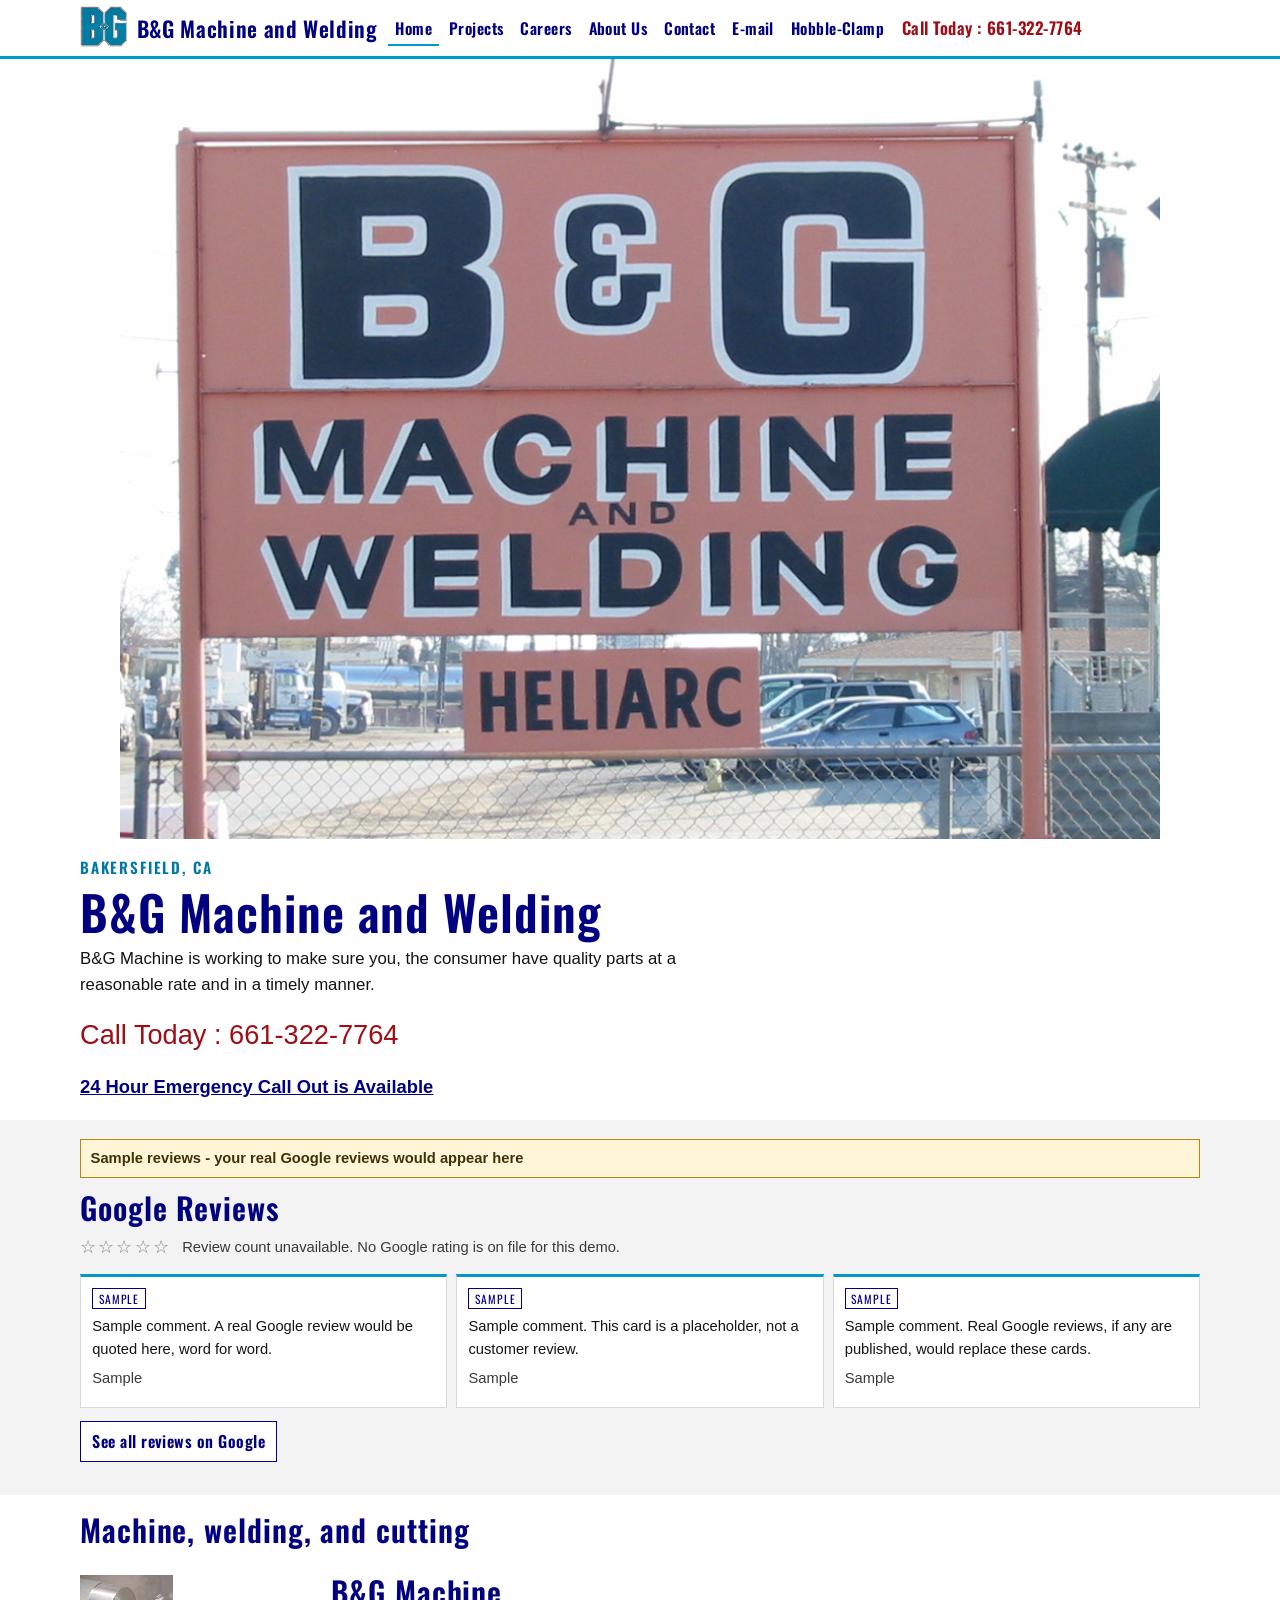
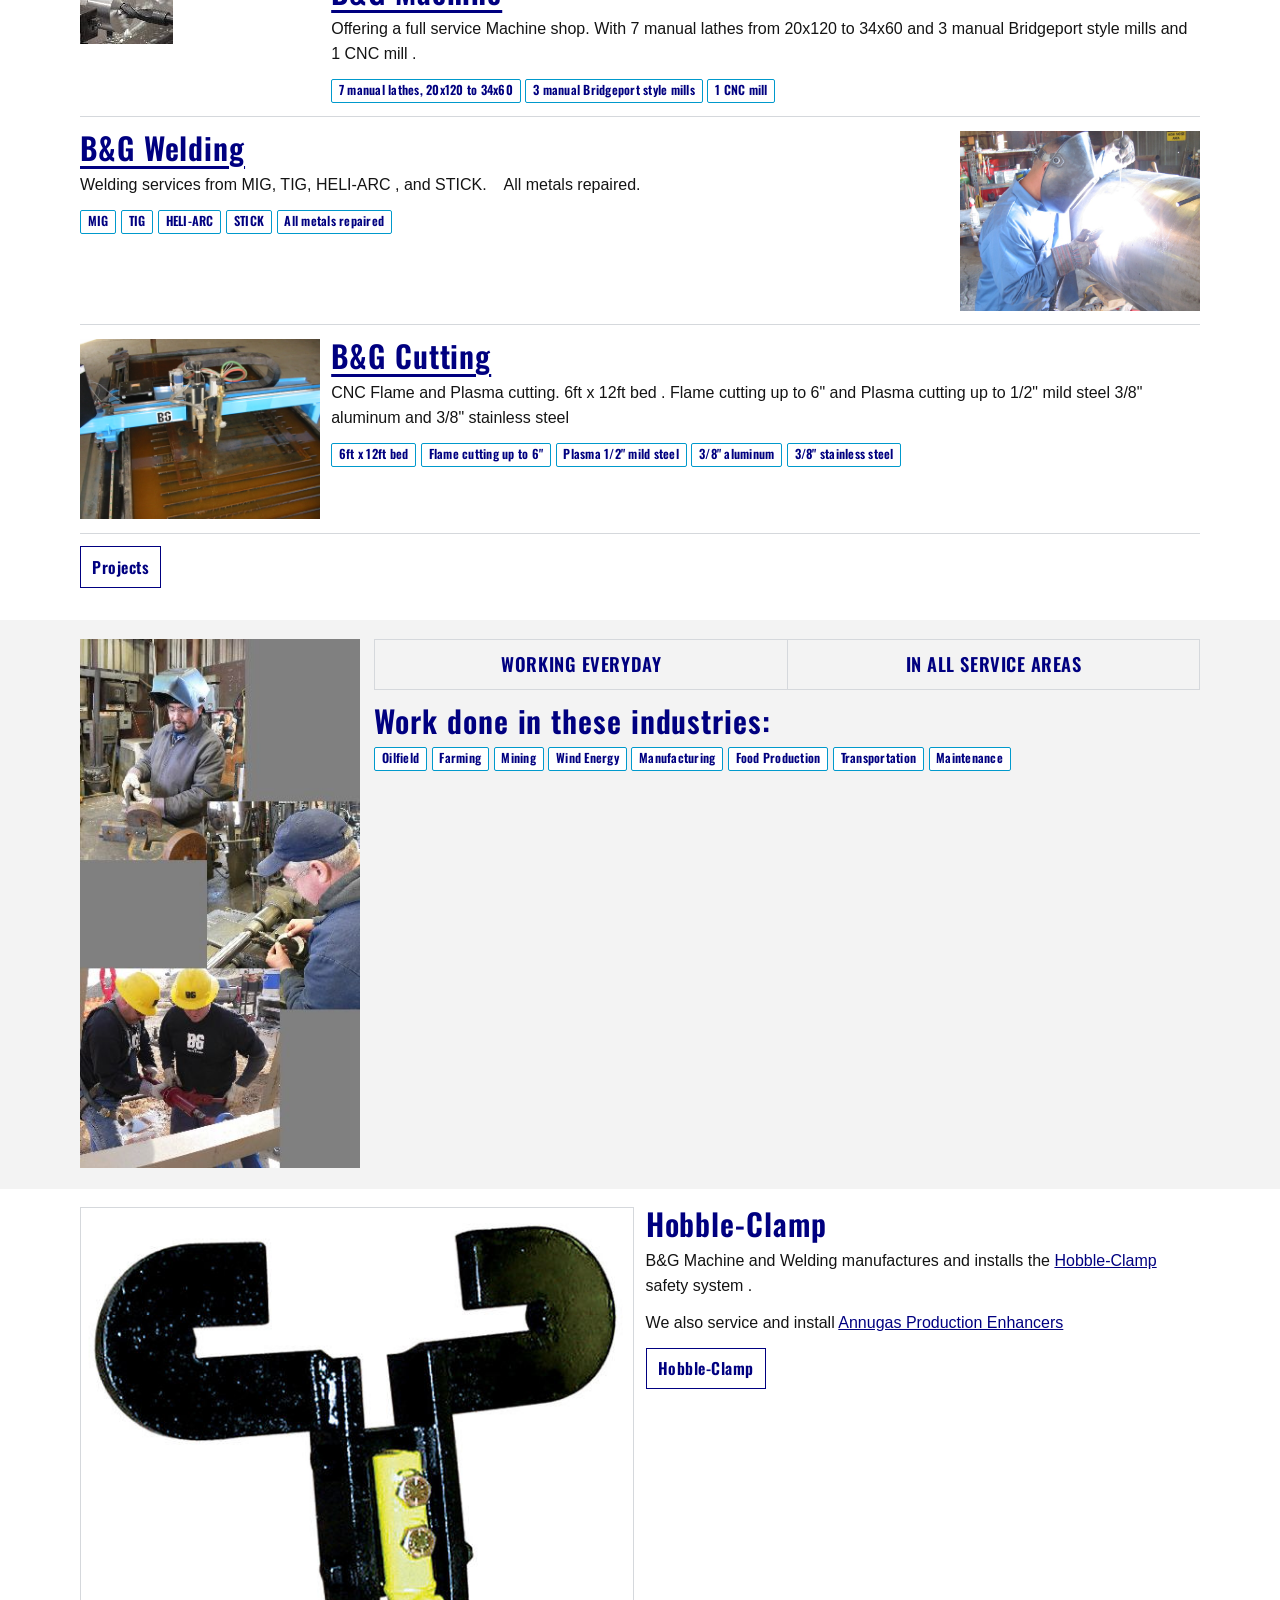
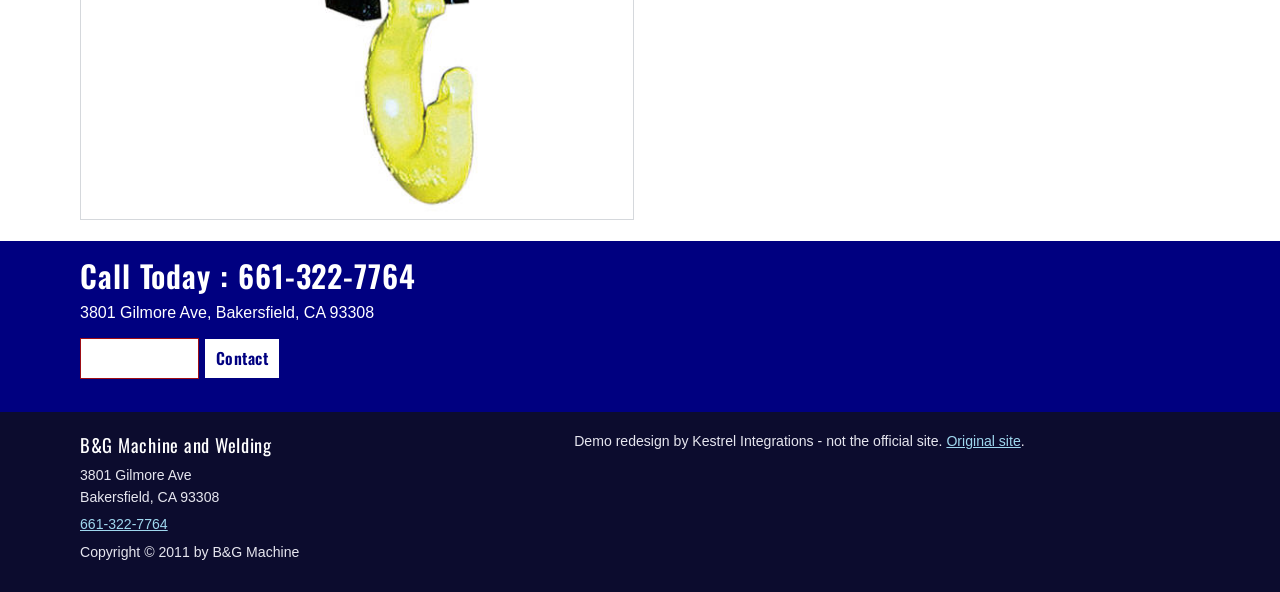
<file: index.html>
<!DOCTYPE html>
<html lang="en">
<head>
<meta charset="utf-8">
<meta name="viewport" content="width=device-width, initial-scale=1">
<title>B&amp;G Machine and Welding</title>
<meta name="description" content="B&amp;G Machine and Welding in Bakersfield, CA. Full service machine shop, MIG, TIG, HELI-ARC and STICK welding, and CNC flame and plasma cutting.">
<link rel="icon" href="assets/b.GIF">
<link rel="preconnect" href="https://fonts.googleapis.com">
<link rel="preconnect" href="https://fonts.gstatic.com" crossorigin>
<link href="https://fonts.googleapis.com/css2?family=Oswald:wght@500;600&amp;display=swap" rel="stylesheet">
<link rel="stylesheet" href="css/styles.css">
<script>document.documentElement.classList.add("js");</script>
</head>
<body>
<a class="skip" href="#content">Skip to content</a>
<header class="topbar">
  <div class="wrap bar">
    <a class="brand" href="index.html">
      <img src="assets/b.GIF" alt="B&amp;G" width="170" height="153">
      <span class="wordmark">B&amp;G Machine and Welding</span>
    </a>
    <button class="nav-toggle" type="button" aria-expanded="false" aria-controls="site-nav" onclick="var n=document.getElementById('site-nav');var o=n.classList.toggle('is-open');this.setAttribute('aria-expanded',o?'true':'false');this.textContent=o?'Close':'Menu';">Menu</button>
    <nav id="site-nav" class="nav" aria-label="Primary">
      <a href="index.html" aria-current="page">Home</a>
      <a href="projects.html">Projects</a>
      <a href="careers.html">Careers</a>
      <a href="about.html">About Us</a>
      <a href="contact.html">Contact</a>
      <a href="mailto:contact@bgmach.com">E-mail</a>
      <a href="hobble-clamp.html">Hobble-Clamp</a>
    </nav>
    <a class="head-call" href="tel:+16613227764">Call Today : 661-322-7764</a>
  </div>
</header>

<main id="content">
  <img class="hero-sign" src="assets/IMG_1638.JPG" alt="Roadside sign reading B &amp; G Machine and Welding, Heliarc" width="1024" height="768">

  <section class="intro wrap reveal">
    <p class="kicker">Bakersfield, CA</p>
    <h1>B&amp;G Machine and Welding</h1>
    <p class="lede">B&amp;G Machine is working to make sure you, the consumer have quality parts at a reasonable rate and in a timely manner.</p>
    <p><a class="call-line" href="tel:+16613227764">Call Today : 661-322-7764</a></p>
    <p><a class="emergency" href="contact.html">24 Hour Emergency Call Out is Available</a></p>
  </section>

  <section class="band band-paper" aria-labelledby="reviews-title">
    <div class="wrap">
      <p class="sample-banner">Sample reviews - your real Google reviews would appear here</p>
      <h2 id="reviews-title">Google Reviews</h2>
      <p class="rating-line"><span class="star-row" aria-hidden="true">&#9734;&#9734;&#9734;&#9734;&#9734;</span> <span>Review count unavailable. No Google rating is on file for this demo.</span></p>
      <div class="review-grid">
        <article class="review reveal" style="--d:0ms">
          <span class="sample-tag">Sample</span>
          <p>Sample comment. A real Google review would be quoted here, word for word.</p>
          <p class="who">Sample</p>
        </article>
        <article class="review reveal" style="--d:80ms">
          <span class="sample-tag">Sample</span>
          <p>Sample comment. This card is a placeholder, not a customer review.</p>
          <p class="who">Sample</p>
        </article>
        <article class="review reveal" style="--d:160ms">
          <span class="sample-tag">Sample</span>
          <p>Sample comment. Real Google reviews, if any are published, would replace these cards.</p>
          <p class="who">Sample</p>
        </article>
      </div>
      <p style="margin-top:0.8rem"><a class="btn" href="https://www.google.com/maps/search/?api=1&amp;query=B%26G%20Machine%20and%20Welding%20Bakersfield">See all reviews on Google</a></p>
    </div>
  </section>

  <section class="band" aria-labelledby="services-title">
    <div class="wrap">
      <h2 id="services-title" class="section-head">Machine, welding, and cutting</h2>

      <article class="svc reveal">
        <img class="stamp" src="assets/thumb_CA.jpg" alt="Lathe work" width="93" height="69">
        <div>
          <h2>B&amp;G Machine</h2>
          <p>Offering a full service Machine shop. With 7 manual lathes from 20x120 to 34x60 and 3 manual Bridgeport style mills and 1 CNC mill .</p>
          <ul class="chips">
            <li class="chip">7 manual lathes, 20x120 to 34x60</li>
            <li class="chip">3 manual Bridgeport style mills</li>
            <li class="chip">1 CNC mill</li>
          </ul>
        </div>
      </article>

      <article class="svc flip reveal" style="--d:60ms">
        <img class="photo" src="assets/img_1219.jpg" alt="Welder working on a large metal cylinder" width="750" height="563">
        <div>
          <h2>B&amp;G Welding</h2>
          <p>Welding services from MIG, TIG, HELI-ARC , and STICK.&nbsp;&nbsp;&nbsp; All metals repaired.</p>
          <ul class="chips">
            <li class="chip">MIG</li>
            <li class="chip">TIG</li>
            <li class="chip">HELI-ARC</li>
            <li class="chip">STICK</li>
            <li class="chip">All metals repaired</li>
          </ul>
        </div>
      </article>

      <article class="svc reveal" style="--d:120ms">
        <img class="photo" src="assets/IMG_1482.JPG" alt="CNC flame and plasma table marked BG Machine" width="1024" height="768">
        <div>
          <h2>B&amp;G Cutting</h2>
          <p>CNC Flame and Plasma cutting. 6ft x 12ft bed . Flame cutting up to 6&quot; and Plasma cutting up to 1/2&quot; mild steel 3/8&quot; aluminum and 3/8&quot; stainless steel</p>
          <ul class="chips">
            <li class="chip">6ft x 12ft bed</li>
            <li class="chip">Flame cutting up to 6&quot;</li>
            <li class="chip">Plasma 1/2&quot; mild steel</li>
            <li class="chip">3/8&quot; aluminum</li>
            <li class="chip">3/8&quot; stainless steel</li>
          </ul>
        </div>
      </article>
      <p style="margin-top:0.8rem"><a class="btn" href="projects.html">Projects</a></p>
    </div>
  </section>

  <section class="band band-paper">
    <div class="wrap split">
      <img class="collage reveal" src="assets/thumb_Fabrication%20Precision%20Instalations.jpg" alt="Shop photos of welding, a lathe, and field work" width="300" height="567">
      <div class="reveal" style="--d:80ms">
        <div class="everyday">
          <p>WORKING EVERYDAY</p>
          <p>IN ALL SERVICE AREAS</p>
        </div>
        <h2>Work done in these industries:</h2>
        <ul class="chips">
          <li class="chip">Oilfield</li>
          <li class="chip">Farming</li>
          <li class="chip">Mining</li>
          <li class="chip">Wind Energy</li>
          <li class="chip">Manufacturing</li>
          <li class="chip">Food Production</li>
          <li class="chip">Transportation</li>
          <li class="chip">Maintenance</li>
        </ul>
      </div>
    </div>
  </section>

  <section class="band">
    <div class="wrap pair">
      <img class="frame reveal" src="assets/Clamp.jpg" alt="Hobble-Clamp safety tie-down" width="579" height="640">
      <div class="reveal" style="--d:80ms">
        <h2>Hobble-Clamp</h2>
        <p>B&amp;G Machine and Welding manufactures and installs the <a href="hobble-clamp.html">Hobble-Clamp</a> safety system .</p>
        <p>We also service and install <a href="http://www.annugas.com">Annugas Production Enhancers</a></p>
        <p><a class="btn" href="hobble-clamp.html">Hobble-Clamp</a></p>
      </div>
    </div>
  </section>

  <section class="band band-navy">
    <div class="wrap reveal">
      <h2>Call Today : 661-322-7764</h2>
      <p>3801 Gilmore Ave, Bakersfield, CA 93308</p>
      <p><a class="btn btn-red" href="tel:+16613227764">661-322-7764</a> <a class="btn" href="contact.html">Contact</a></p>
    </div>
  </section>
</main>

<footer class="site-foot">
  <div class="wrap foot-grid">
    <div>
      <p class="foot-name">B&amp;G Machine and Welding</p>
      <p>3801 Gilmore Ave<br>Bakersfield, CA 93308</p>
      <p><a href="tel:+16613227764">661-322-7764</a></p>
      <p>Copyright &copy; 2011 by B&amp;G Machine</p>
    </div>
    <p>Demo redesign by Kestrel Integrations - not the official site. <a href="https://www.bgmach.com/">Original site</a>.</p>
  </div>
</footer>

<div class="callbar">
  <a class="tel" href="tel:+16613227764">Call 661-322-7764</a>
  <a class="go" href="contact.html">Contact</a>
</div>
<script src="js/site.js"></script>
<script>
if (!document.documentElement.classList.contains("ready")) {
  var nodes = document.querySelectorAll(".reveal");
  for (var i = 0; i < nodes.length; i++) nodes[i].classList.add("is-in");
}
</script>
</body>
</html>
</file>
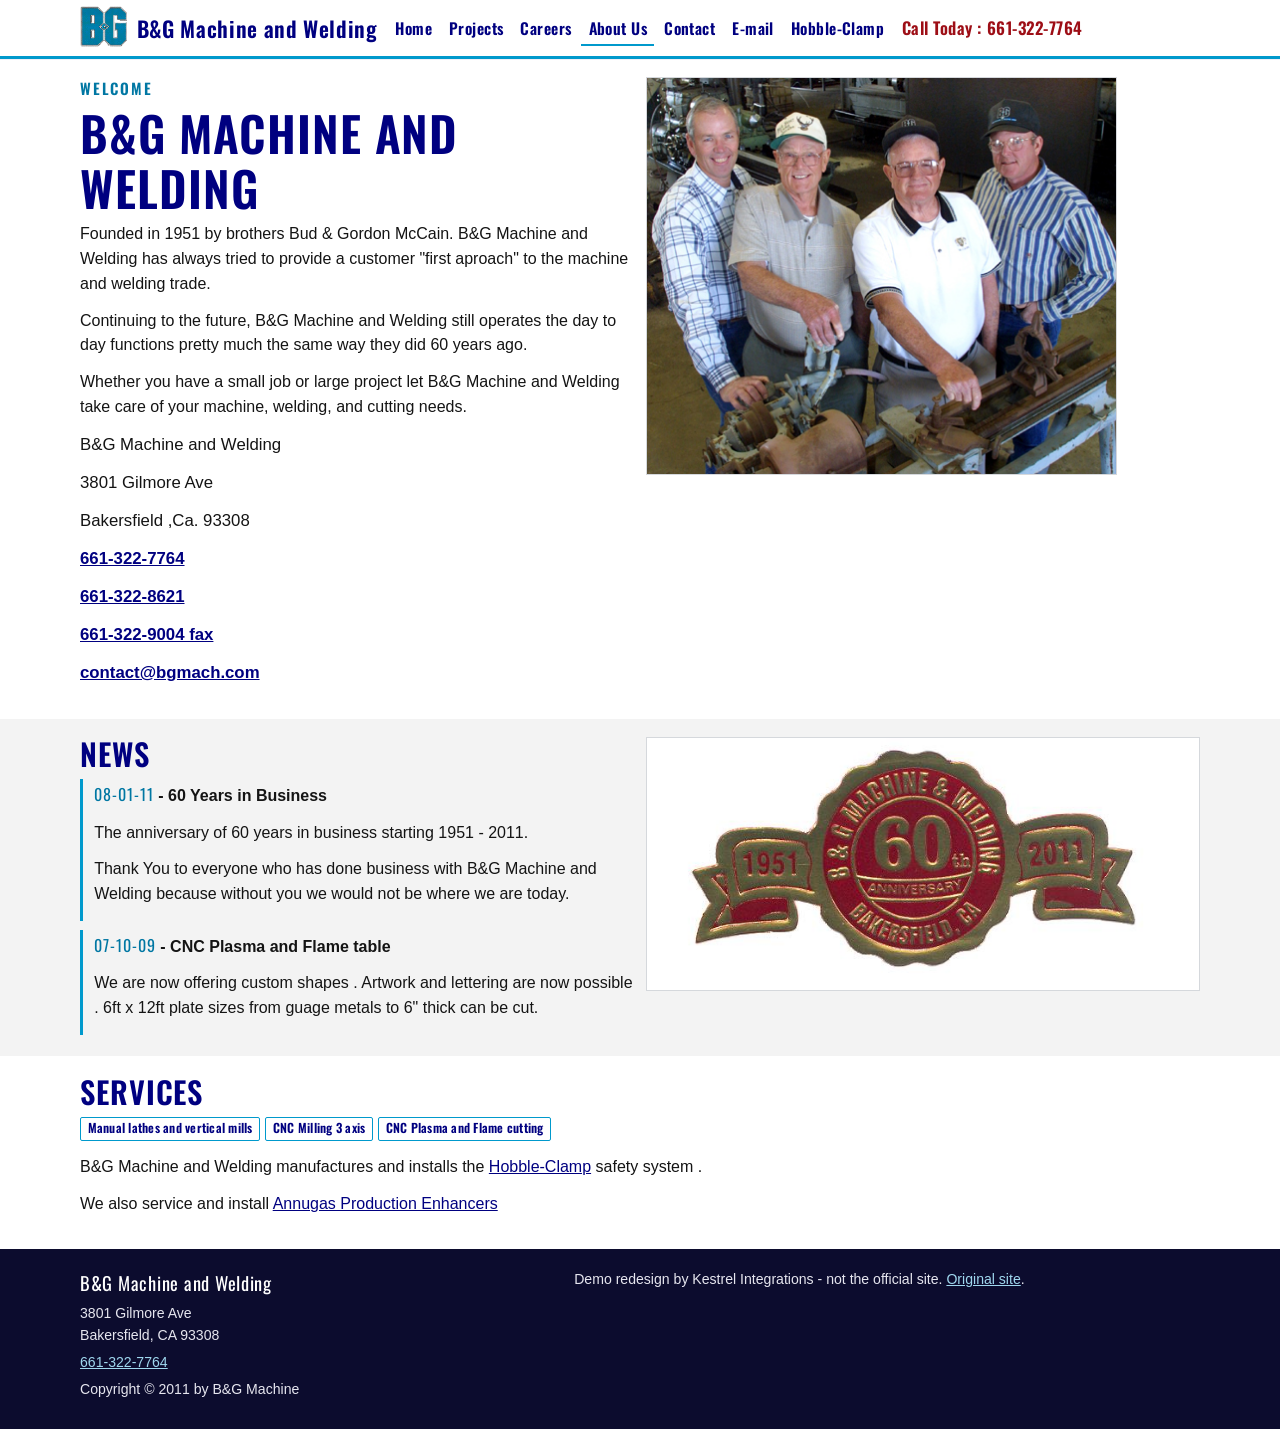
<file: about.html>
<!DOCTYPE html>
<html lang="en">
<head>
<meta charset="utf-8">
<meta name="viewport" content="width=device-width, initial-scale=1">
<title>About Us | B&amp;G Machine and Welding</title>
<meta name="description" content="WELCOME B&amp;G MACHINE AND WELDING. Founded in 1951 by brothers Bud and Gordon McCain. 3801 Gilmore Ave, Bakersfield, CA 93308.">
<link rel="icon" href="assets/b.GIF">
<link rel="preconnect" href="https://fonts.googleapis.com">
<link rel="preconnect" href="https://fonts.gstatic.com" crossorigin>
<link href="https://fonts.googleapis.com/css2?family=Oswald:wght@500;600&amp;display=swap" rel="stylesheet">
<link rel="stylesheet" href="css/styles.css">
<script>document.documentElement.classList.add("js");</script>
</head>
<body>
<a class="skip" href="#content">Skip to content</a>
<header class="topbar">
  <div class="wrap bar">
    <a class="brand" href="index.html">
      <img src="assets/b.GIF" alt="B&amp;G" width="170" height="153">
      <span class="wordmark">B&amp;G Machine and Welding</span>
    </a>
    <button class="nav-toggle" type="button" aria-expanded="false" aria-controls="site-nav" onclick="var n=document.getElementById('site-nav');var o=n.classList.toggle('is-open');this.setAttribute('aria-expanded',o?'true':'false');this.textContent=o?'Close':'Menu';">Menu</button>
    <nav id="site-nav" class="nav" aria-label="Primary">
      <a href="index.html">Home</a>
      <a href="projects.html">Projects</a>
      <a href="careers.html">Careers</a>
      <a href="about.html" aria-current="page">About Us</a>
      <a href="contact.html">Contact</a>
      <a href="mailto:contact@bgmach.com">E-mail</a>
      <a href="hobble-clamp.html">Hobble-Clamp</a>
    </nav>
    <a class="head-call" href="tel:+16613227764">Call Today : 661-322-7764</a>
  </div>
</header>

<main id="content">
  <section class="band">
    <div class="wrap pair">
      <div class="reveal">
        <p class="kicker">WELCOME</p>
        <h1>B&amp;G MACHINE AND WELDING</h1>
        <p>Founded in 1951 by brothers Bud &amp; Gordon McCain. B&amp;G Machine and Welding has always tried to provide a customer &quot;first aproach&quot; to the machine and welding trade.</p>
        <p>Continuing to the future, B&amp;G Machine and Welding still operates the day to day functions pretty much the same way they did 60 years ago.</p>
        <p>Whether you have a small job or large project let B&amp;G Machine and Welding take care of your machine, welding, and cutting needs.</p>
        <div class="address-block">
          <p>B&amp;G Machine and Welding</p>
          <p>3801 Gilmore Ave</p>
          <p>Bakersfield ,Ca. 93308</p>
          <p><a href="tel:+16613227764">661-322-7764</a></p>
          <p><a href="tel:+16613228621">661-322-8621</a></p>
          <p><a href="tel:+16613229004">661-322-9004 fax</a></p>
          <p><a href="mailto:contact@bgmach.com">contact@bgmach.com</a></p>
        </div>
      </div>
      <img class="frame reveal" style="--d:80ms" src="assets/Owners.jpg" alt="About Us shop photo" width="471" height="398">
    </div>
  </section>

  <section class="band band-paper">
    <div class="wrap pair">
      <div class="reveal">
        <h2>NEWS</h2>
        <div class="news-list">
          <article>
            <p><span class="date">08-01-11</span> <strong>- 60 Years in Business</strong></p>
            <p>The anniversary of 60 years in business starting 1951 - 2011.</p>
            <p>Thank You to everyone who has done business with B&amp;G Machine and Welding because without you we would not be where we are today.</p>
          </article>
          <article>
            <p><span class="date">07-10-09</span> <strong>- CNC Plasma and Flame table</strong></p>
            <p>We are now offering custom shapes . Artwork and lettering are now possible . 6ft x 12ft plate sizes from guage metals to 6&quot; thick can be cut.</p>
          </article>
        </div>
      </div>
      <img class="frame reveal" style="--d:80ms" src="assets/60years.JPG" alt="B &amp; G Machine &amp; Welding 60th anniversary mark, 1951 to 2011, Bakersfield, CA" width="641" height="292">
    </div>
  </section>

  <section class="band">
    <div class="wrap reveal">
      <h2>SERVICES</h2>
      <ul class="chips">
        <li class="chip">Manual lathes and vertical mills</li>
        <li class="chip">CNC Milling 3 axis</li>
        <li class="chip">CNC Plasma and Flame cutting</li>
      </ul>
      <p style="margin-top:0.9rem">B&amp;G Machine and Welding manufactures and installs the <a href="hobble-clamp.html">Hobble-Clamp</a> safety system .</p>
      <p>We also service and install <a href="http://www.annugas.com">Annugas Production Enhancers</a></p>
    </div>
  </section>
</main>

<footer class="site-foot">
  <div class="wrap foot-grid">
    <div>
      <p class="foot-name">B&amp;G Machine and Welding</p>
      <p>3801 Gilmore Ave<br>Bakersfield, CA 93308</p>
      <p><a href="tel:+16613227764">661-322-7764</a></p>
      <p>Copyright &copy; 2011 by B&amp;G Machine</p>
    </div>
    <p>Demo redesign by Kestrel Integrations - not the official site. <a href="https://www.bgmach.com/">Original site</a>.</p>
  </div>
</footer>

<div class="callbar">
  <a class="tel" href="tel:+16613227764">Call 661-322-7764</a>
  <a class="go" href="contact.html">Contact</a>
</div>
<script src="js/site.js"></script>
<script>
if (!document.documentElement.classList.contains("ready")) {
  var nodes = document.querySelectorAll(".reveal");
  for (var i = 0; i < nodes.length; i++) nodes[i].classList.add("is-in");
}
</script>
</body>
</html>
</file>
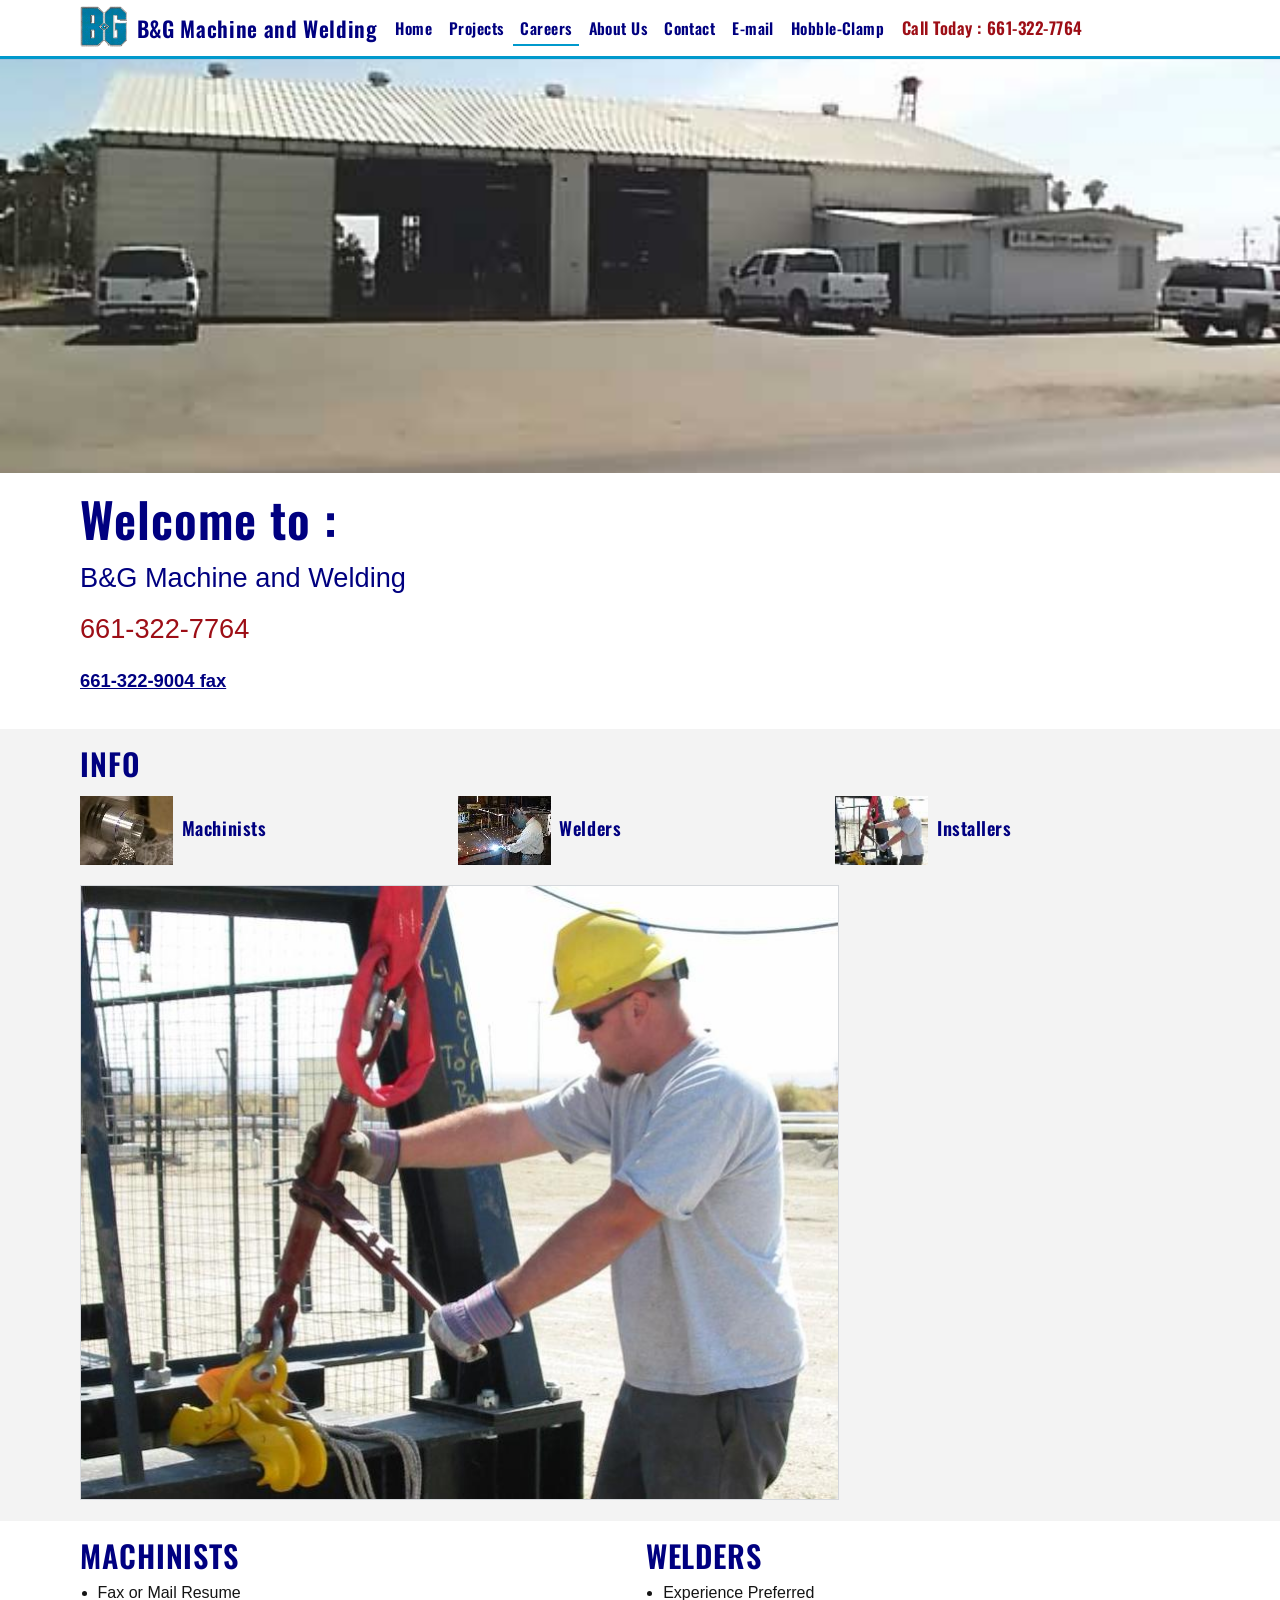
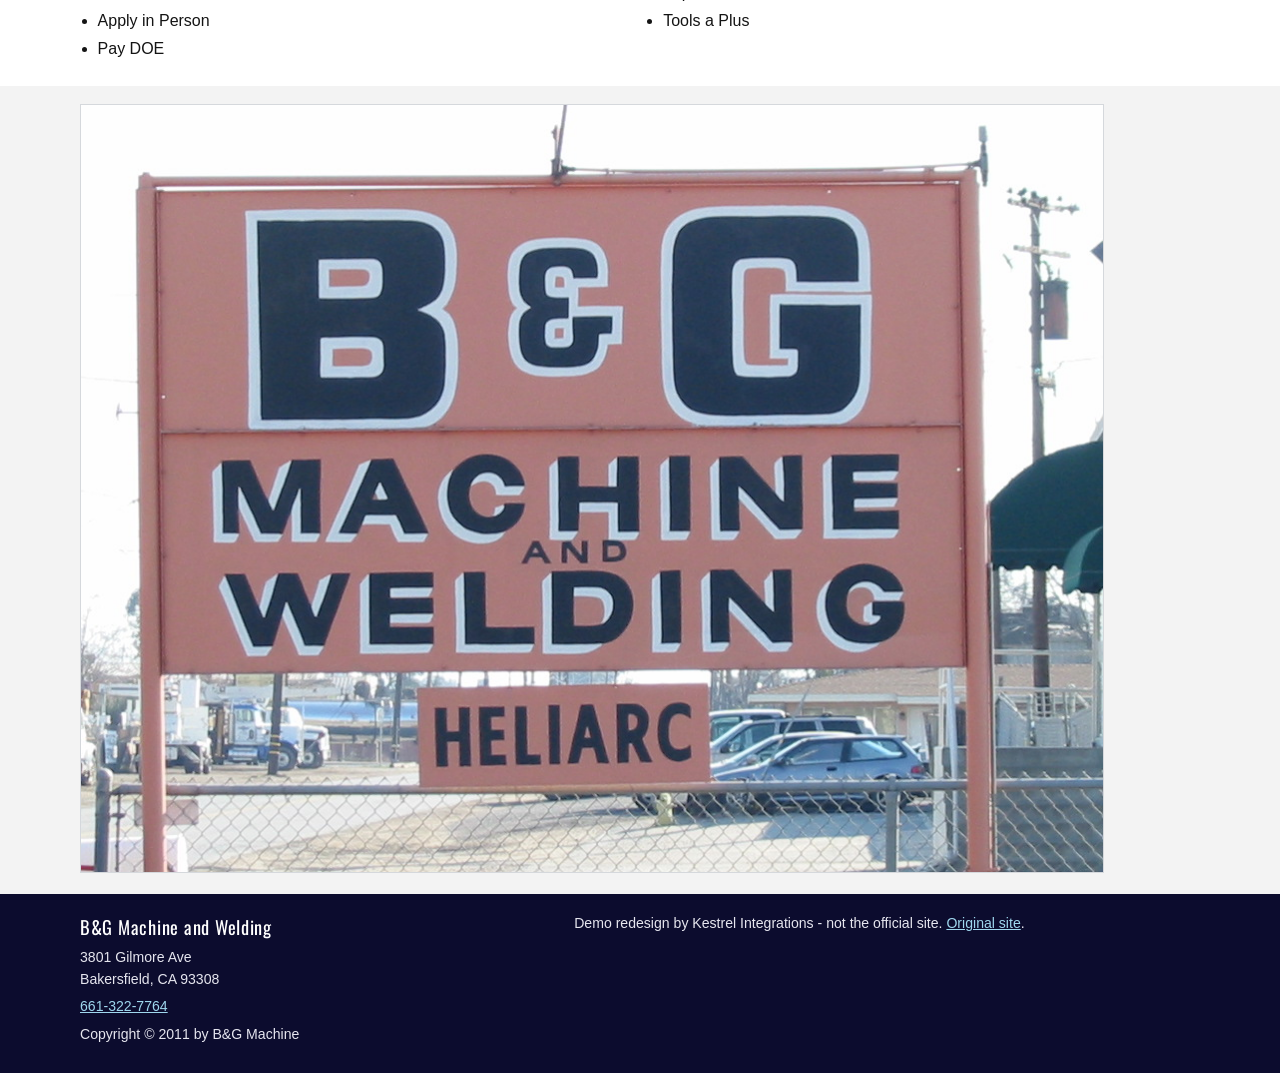
<file: careers.html>
<!DOCTYPE html>
<html lang="en">
<head>
<meta charset="utf-8">
<meta name="viewport" content="width=device-width, initial-scale=1">
<title>Careers | B&amp;G Machine and Welding</title>
<meta name="description" content="Careers at B&amp;G Machine and Welding in Bakersfield. Machinists, welders, and installers. Fax or mail a resume, or apply in person.">
<link rel="icon" href="assets/b.GIF">
<link rel="preconnect" href="https://fonts.googleapis.com">
<link rel="preconnect" href="https://fonts.gstatic.com" crossorigin>
<link href="https://fonts.googleapis.com/css2?family=Oswald:wght@500;600&amp;display=swap" rel="stylesheet">
<link rel="stylesheet" href="css/styles.css">
<script>document.documentElement.classList.add("js");</script>
</head>
<body>
<a class="skip" href="#content">Skip to content</a>
<header class="topbar">
  <div class="wrap bar">
    <a class="brand" href="index.html">
      <img src="assets/b.GIF" alt="B&amp;G" width="170" height="153">
      <span class="wordmark">B&amp;G Machine and Welding</span>
    </a>
    <button class="nav-toggle" type="button" aria-expanded="false" aria-controls="site-nav" onclick="var n=document.getElementById('site-nav');var o=n.classList.toggle('is-open');this.setAttribute('aria-expanded',o?'true':'false');this.textContent=o?'Close':'Menu';">Menu</button>
    <nav id="site-nav" class="nav" aria-label="Primary">
      <a href="index.html">Home</a>
      <a href="projects.html">Projects</a>
      <a href="careers.html" aria-current="page">Careers</a>
      <a href="about.html">About Us</a>
      <a href="contact.html">Contact</a>
      <a href="mailto:contact@bgmach.com">E-mail</a>
      <a href="hobble-clamp.html">Hobble-Clamp</a>
    </nav>
    <a class="head-call" href="tel:+16613227764">Call Today : 661-322-7764</a>
  </div>
</header>

<main id="content">
  <img class="hero-photo" src="assets/Pic00001-01.jpg" alt="B&amp;G Machine and Welding shop building" width="632" height="281" style="object-position:center">

  <section class="band">
    <div class="wrap">
      <h1>Welcome to :</h1>
      <p class="call-line" style="color:var(--navy)">B&amp;G Machine and Welding</p>
      <p><a class="call-line" href="tel:+16613227764">661-322-7764</a></p>
      <p><a class="emergency" href="tel:+16613229004">661-322-9004 fax</a></p>
    </div>
  </section>

  <section class="band band-paper">
    <div class="wrap">
      <h2>INFO</h2>
      <div class="role-grid">
        <article class="role reveal">
          <img src="assets/thumb_Lathe.jpg" alt="Machinists" width="93" height="69">
          <h3>Machinists</h3>
        </article>
        <article class="role reveal" style="--d:70ms">
          <img src="assets/thumb_IMG_1513.JPG" alt="Welders" width="93" height="69">
          <h3>Welders</h3>
        </article>
        <article class="role reveal" style="--d:140ms">
          <img src="assets/thumb_Field2.JPG" alt="Installers" width="86" height="69">
          <h3>Installers</h3>
        </article>
      </div>
      <img class="frame reveal" style="--d:80ms;margin-top:0.8rem" src="assets/Field2.JPG" alt="Installer working on a pumping unit" width="759" height="614">
    </div>
  </section>

  <section class="band">
    <div class="wrap jobs">
      <article class="reveal">
        <h2>MACHINISTS</h2>
        <ul class="plain-list">
          <li>Fax or Mail Resume</li>
          <li>Apply in Person</li>
          <li>Pay DOE</li>
        </ul>
      </article>
      <article class="reveal" style="--d:80ms">
        <h2>WELDERS</h2>
        <ul class="plain-list">
          <li>Experience Preferred</li>
          <li>Tools a Plus</li>
        </ul>
      </article>
    </div>
  </section>

  <section class="band band-paper">
    <div class="wrap">
      <img class="frame reveal" src="assets/IMG_1638.JPG" alt="Roadside sign reading B &amp; G Machine and Welding, Heliarc" width="1024" height="768">
    </div>
  </section>
</main>

<footer class="site-foot">
  <div class="wrap foot-grid">
    <div>
      <p class="foot-name">B&amp;G Machine and Welding</p>
      <p>3801 Gilmore Ave<br>Bakersfield, CA 93308</p>
      <p><a href="tel:+16613227764">661-322-7764</a></p>
      <p>Copyright &copy; 2011 by B&amp;G Machine</p>
    </div>
    <p>Demo redesign by Kestrel Integrations - not the official site. <a href="https://www.bgmach.com/">Original site</a>.</p>
  </div>
</footer>

<div class="callbar">
  <a class="tel" href="tel:+16613227764">Call 661-322-7764</a>
  <a class="go" href="contact.html">Contact</a>
</div>
<script src="js/site.js"></script>
<script>
if (!document.documentElement.classList.contains("ready")) {
  var nodes = document.querySelectorAll(".reveal");
  for (var i = 0; i < nodes.length; i++) nodes[i].classList.add("is-in");
}
</script>
</body>
</html>
</file>
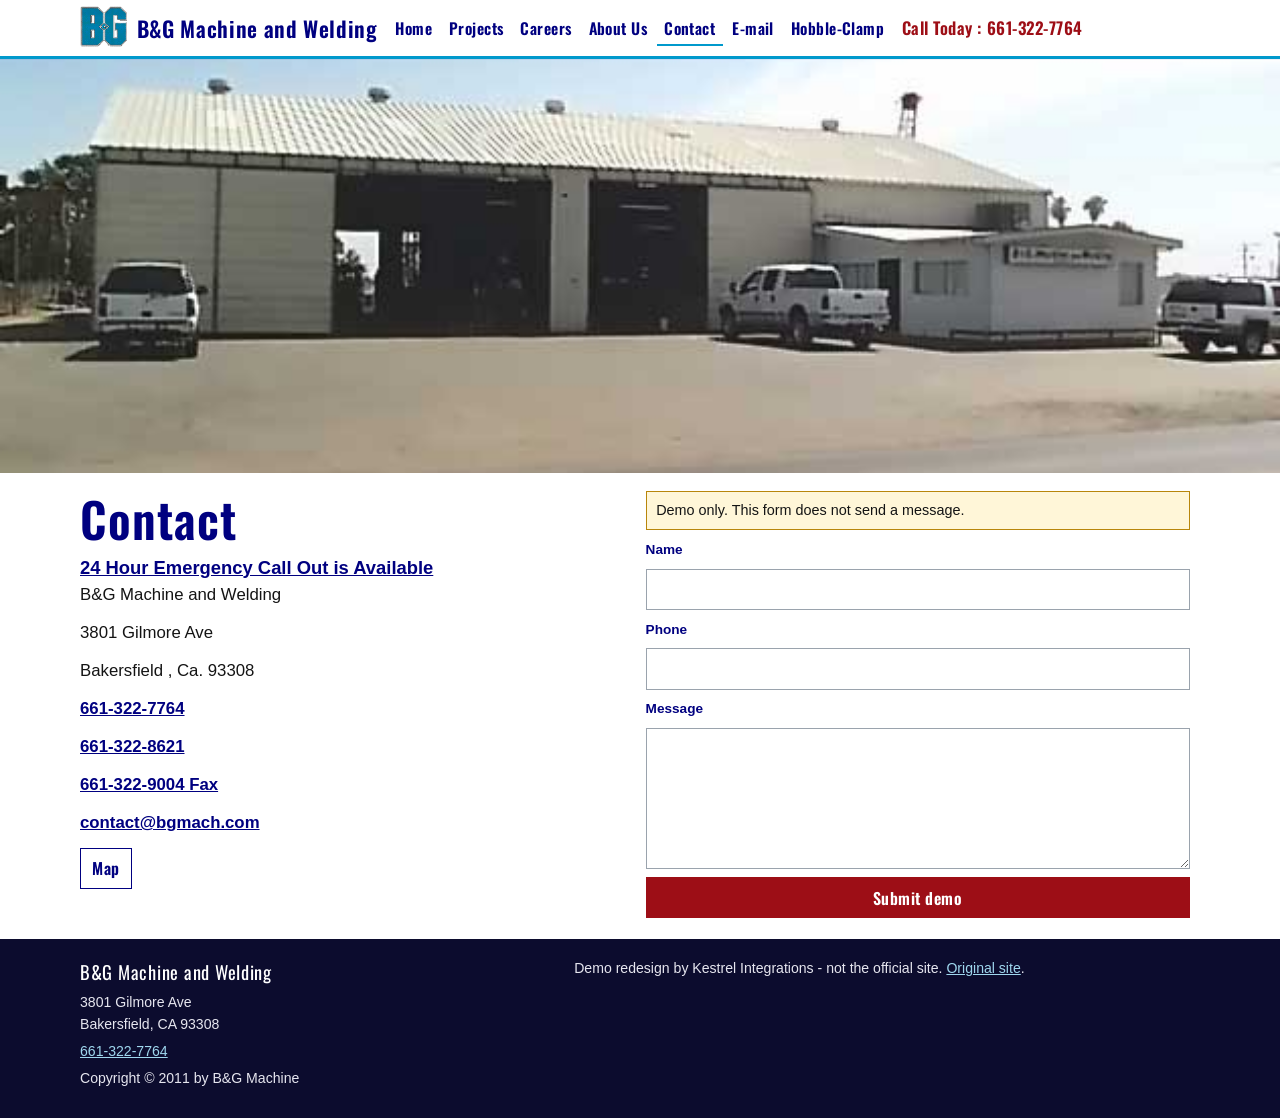
<file: contact.html>
<!DOCTYPE html>
<html lang="en">
<head>
<meta charset="utf-8">
<meta name="viewport" content="width=device-width, initial-scale=1">
<title>Contact | B&amp;G Machine and Welding</title>
<meta name="description" content="Contact B&amp;G Machine and Welding, 3801 Gilmore Ave, Bakersfield, CA 93308. Call 661-322-7764. 24 hour emergency call out is available.">
<link rel="icon" href="assets/b.GIF">
<link rel="preconnect" href="https://fonts.googleapis.com">
<link rel="preconnect" href="https://fonts.gstatic.com" crossorigin>
<link href="https://fonts.googleapis.com/css2?family=Oswald:wght@500;600&amp;display=swap" rel="stylesheet">
<link rel="stylesheet" href="css/styles.css">
<script>document.documentElement.classList.add("js");</script>
</head>
<body>
<a class="skip" href="#content">Skip to content</a>
<header class="topbar">
  <div class="wrap bar">
    <a class="brand" href="index.html">
      <img src="assets/b.GIF" alt="B&amp;G" width="170" height="153">
      <span class="wordmark">B&amp;G Machine and Welding</span>
    </a>
    <button class="nav-toggle" type="button" aria-expanded="false" aria-controls="site-nav" onclick="var n=document.getElementById('site-nav');var o=n.classList.toggle('is-open');this.setAttribute('aria-expanded',o?'true':'false');this.textContent=o?'Close':'Menu';">Menu</button>
    <nav id="site-nav" class="nav" aria-label="Primary">
      <a href="index.html">Home</a>
      <a href="projects.html">Projects</a>
      <a href="careers.html">Careers</a>
      <a href="about.html">About Us</a>
      <a href="contact.html" aria-current="page">Contact</a>
      <a href="mailto:contact@bgmach.com">E-mail</a>
      <a href="hobble-clamp.html">Hobble-Clamp</a>
    </nav>
    <a class="head-call" href="tel:+16613227764">Call Today : 661-322-7764</a>
  </div>
</header>

<main id="content">
  <img class="hero-photo" src="assets/Pic00001-01.jpg" alt="B&amp;G Machine and Welding shop building" width="632" height="281">

  <section class="band">
    <div class="wrap pair">
      <div class="reveal">
        <h1>Contact</h1>
        <p class="emergency"><a href="tel:+16613227764">24 Hour Emergency Call Out is Available</a></p>
        <div class="address-block">
          <p>B&amp;G Machine and Welding</p>
          <p>3801 Gilmore Ave</p>
          <p>Bakersfield , Ca. 93308</p>
          <p><a href="tel:+16613227764">661-322-7764</a></p>
          <p><a href="tel:+16613228621">661-322-8621</a></p>
          <p><a href="tel:+16613229004">661-322-9004 Fax</a></p>
          <p><a href="mailto:contact@bgmach.com">contact@bgmach.com</a></p>
        </div>
        <p><a class="btn" href="https://www.google.com/maps/search/?api=1&amp;query=3801%20Gilmore%20Ave%20Bakersfield%20CA%2093308">Map</a></p>
      </div>
      <form class="form reveal" style="--d:80ms" id="demo-form" action="contact.html" method="post" onsubmit="event.preventDefault();var box=document.getElementById('demo-result');if(box)box.hidden=false;return false;">
        <p class="demo-flag">Demo only. This form does not send a message.</p>
        <label for="name">Name</label>
        <input id="name" name="name" type="text" autocomplete="name">
        <label for="phone">Phone</label>
        <input id="phone" name="phone" type="tel" autocomplete="tel">
        <label for="msg">Message</label>
        <textarea id="msg" name="msg" rows="5"></textarea>
        <button class="btn btn-red" type="button" id="demo-send">Submit demo</button>
        <p id="demo-result" hidden>Nothing was sent. This demo form stays on this page.</p>
      </form>
    </div>
  </section>
</main>

<footer class="site-foot">
  <div class="wrap foot-grid">
    <div>
      <p class="foot-name">B&amp;G Machine and Welding</p>
      <p>3801 Gilmore Ave<br>Bakersfield, CA 93308</p>
      <p><a href="tel:+16613227764">661-322-7764</a></p>
      <p>Copyright &copy; 2011 by B&amp;G Machine</p>
    </div>
    <p>Demo redesign by Kestrel Integrations - not the official site. <a href="https://www.bgmach.com/">Original site</a>.</p>
  </div>
</footer>

<div class="callbar">
  <a class="tel" href="tel:+16613227764">Call 661-322-7764</a>
  <a class="go" href="contact.html">Contact</a>
</div>
<script src="js/site.js"></script>
<script>
if (!document.documentElement.classList.contains("ready")) {
  var nodes = document.querySelectorAll(".reveal");
  for (var i = 0; i < nodes.length; i++) nodes[i].classList.add("is-in");
}
</script>
</body>
</html>
</file>
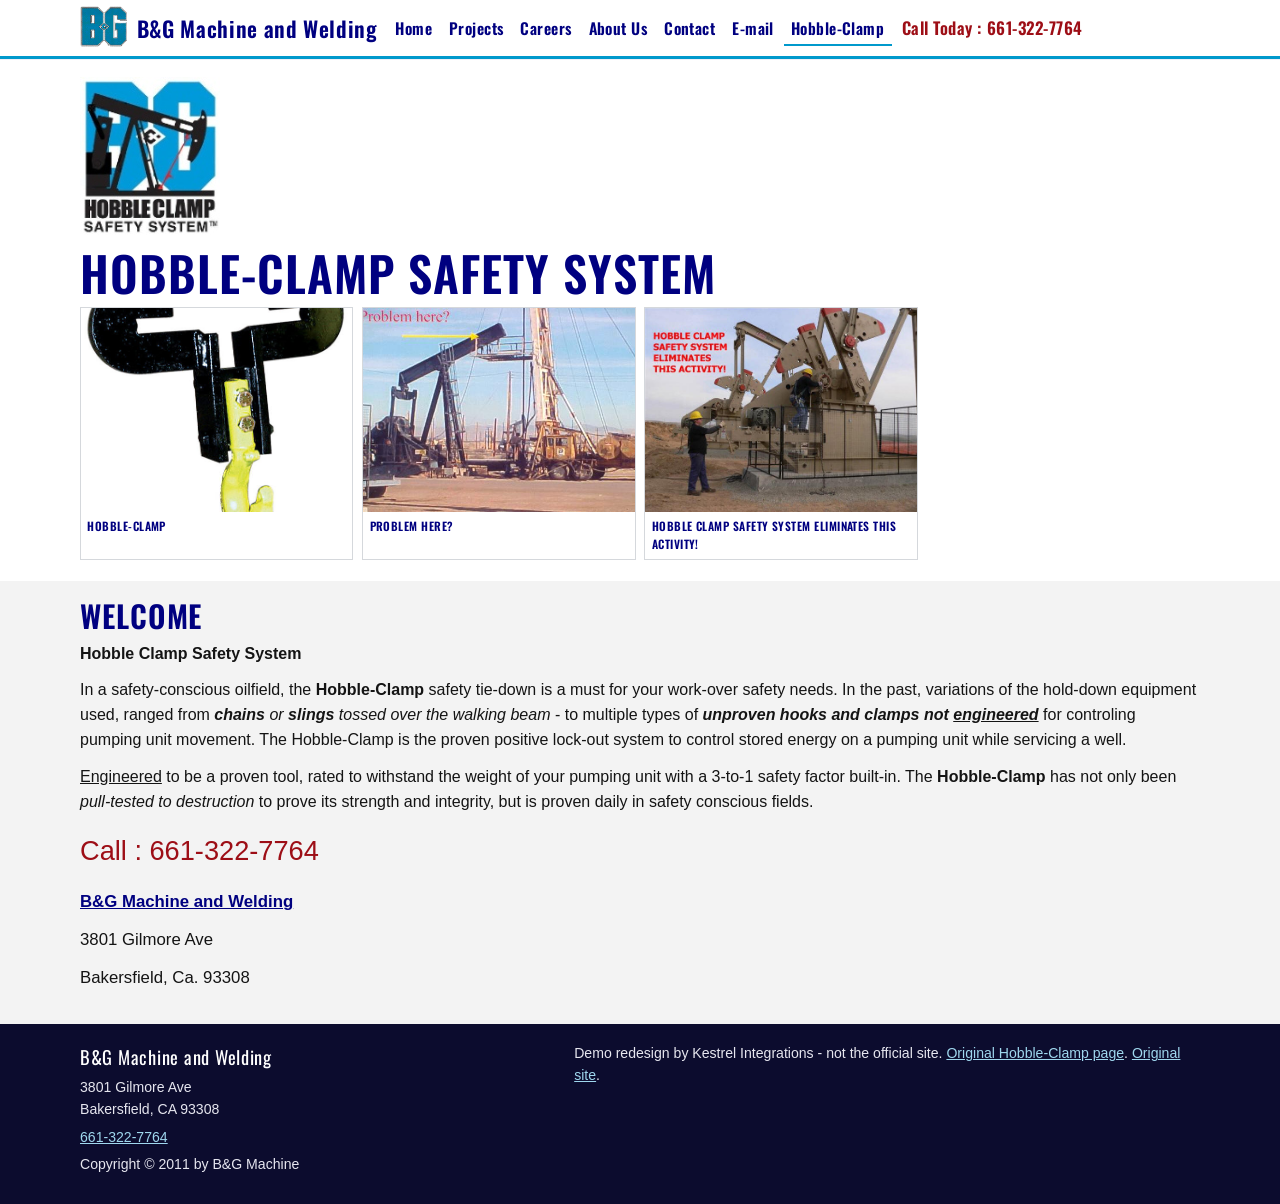
<file: hobble-clamp.html>
<!DOCTYPE html>
<html lang="en">
<head>
<meta charset="utf-8">
<meta name="viewport" content="width=device-width, initial-scale=1">
<title>Hobble-Clamp | B&amp;G Machine and Welding</title>
<meta name="description" content="Hobble-Clamp safety system, manufactured and installed by B&amp;G Machine and Welding, Bakersfield, CA. Call 661-322-7764.">
<link rel="icon" href="assets/b.GIF">
<link rel="preconnect" href="https://fonts.googleapis.com">
<link rel="preconnect" href="https://fonts.gstatic.com" crossorigin>
<link href="https://fonts.googleapis.com/css2?family=Oswald:wght@500;600&amp;display=swap" rel="stylesheet">
<link rel="stylesheet" href="css/styles.css">
<script>document.documentElement.classList.add("js");</script>
</head>
<body>
<a class="skip" href="#content">Skip to content</a>
<header class="topbar">
  <div class="wrap bar">
    <a class="brand" href="index.html">
      <img src="assets/b.GIF" alt="B&amp;G" width="170" height="153">
      <span class="wordmark">B&amp;G Machine and Welding</span>
    </a>
    <button class="nav-toggle" type="button" aria-expanded="false" aria-controls="site-nav" onclick="var n=document.getElementById('site-nav');var o=n.classList.toggle('is-open');this.setAttribute('aria-expanded',o?'true':'false');this.textContent=o?'Close':'Menu';">Menu</button>
    <nav id="site-nav" class="nav" aria-label="Primary">
      <a href="index.html">Home</a>
      <a href="projects.html">Projects</a>
      <a href="careers.html">Careers</a>
      <a href="about.html">About Us</a>
      <a href="contact.html">Contact</a>
      <a href="mailto:contact@bgmach.com">E-mail</a>
      <a href="hobble-clamp.html" aria-current="page">Hobble-Clamp</a>
    </nav>
    <a class="head-call" href="tel:+16613227764">Call Today : 661-322-7764</a>
  </div>
</header>

<main id="content">
  <section class="band">
    <div class="wrap">
      <img src="assets/WEB%20LOGO%20ONLY.JPG" alt="BG Hobble Clamp Safety System" width="140" height="158">
      <h1 style="margin-top:0.6rem">HOBBLE-CLAMP SAFETY SYSTEM</h1>
      <div class="gallery" data-gallery>
        <a class="shot reveal" href="assets/Clamp.jpg" data-caption="Hobble-Clamp"><img src="assets/Clamp.jpg" alt="Hobble-Clamp safety tie-down" width="579" height="640"><span class="cap">Hobble-Clamp</span></a>
        <a class="shot reveal" style="--d:60ms" href="assets/S-02.jpg" data-caption="Problem here?"><img src="assets/S-02.jpg" alt="Pumping unit marked Problem here?" width="498" height="353"><span class="cap">Problem here?</span></a>
        <a class="shot reveal" style="--d:120ms" href="assets/New-1.jpg" data-caption="HOBBLE CLAMP SAFETY SYSTEM ELIMINATES THIS ACTIVITY!"><img src="assets/New-1.jpg" alt="HOBBLE CLAMP SAFETY SYSTEM ELIMINATES THIS ACTIVITY!" width="635" height="476"><span class="cap">HOBBLE CLAMP SAFETY SYSTEM ELIMINATES THIS ACTIVITY!</span></a>
      </div>
    </div>
  </section>

  <section class="band band-paper">
    <div class="wrap reveal">
      <h2>WELCOME</h2>
      <p><strong>Hobble Clamp Safety System</strong></p>
      <p>In a safety-conscious oilfield, the <strong>Hobble-Clamp</strong> safety tie-down is a must for your work-over safety needs. In the past, variations of the hold-down equipment used, ranged from <em><strong>chains</strong> or <strong>slings</strong> tossed over the walking beam</em> - to multiple types of <em><strong>unproven hooks and clamps not <u>engineered</u></strong></em> for controling pumping unit movement. The Hobble-Clamp is the proven positive lock-out system to control stored energy on a pumping unit while servicing a well.</p>
      <p><u>Engineered</u> to be a proven tool, rated to withstand the weight of your pumping unit with a 3-to-1 safety factor built-in. The <strong>Hobble-Clamp</strong> has not only been <em>pull-tested to destruction</em> to prove its strength and integrity, but is proven daily in safety conscious fields.</p>
      <p><a class="call-line" href="tel:+16613227764">Call : 661-322-7764</a></p>
      <div class="address-block">
        <p><a href="index.html">B&amp;G Machine and Welding</a></p>
        <p>3801 Gilmore Ave</p>
        <p>Bakersfield, Ca. 93308</p>
      </div>
    </div>
  </section>
</main>

<div id="lightbox" class="lb" aria-hidden="true" role="dialog" aria-modal="true" aria-label="Hobble-Clamp photo">
  <div class="lb-panel">
    <img id="lb-img" class="lb-img" alt="">
    <p id="lb-cap" class="lb-cap"></p>
    <div class="lb-controls">
      <button type="button" class="btn" data-lb-prev>Prev</button>
      <button type="button" class="btn" data-lb-next>Next</button>
      <button type="button" class="btn btn-red" data-lb-close>Close</button>
    </div>
  </div>
</div>

<footer class="site-foot">
  <div class="wrap foot-grid">
    <div>
      <p class="foot-name">B&amp;G Machine and Welding</p>
      <p>3801 Gilmore Ave<br>Bakersfield, CA 93308</p>
      <p><a href="tel:+16613227764">661-322-7764</a></p>
      <p>Copyright &copy; 2011 by B&amp;G Machine</p>
    </div>
    <p>Demo redesign by Kestrel Integrations - not the official site. <a href="http://www.hobble-clamp.com/">Original Hobble-Clamp page</a>. <a href="https://www.bgmach.com/">Original site</a>.</p>
  </div>
</footer>

<div class="callbar">
  <a class="tel" href="tel:+16613227764">Call 661-322-7764</a>
  <a class="go" href="contact.html">Contact</a>
</div>
<script src="js/site.js"></script>
<script>
if (!document.documentElement.classList.contains("ready")) {
  var nodes = document.querySelectorAll(".reveal");
  for (var i = 0; i < nodes.length; i++) nodes[i].classList.add("is-in");
}
</script>
</body>
</html>
</file>
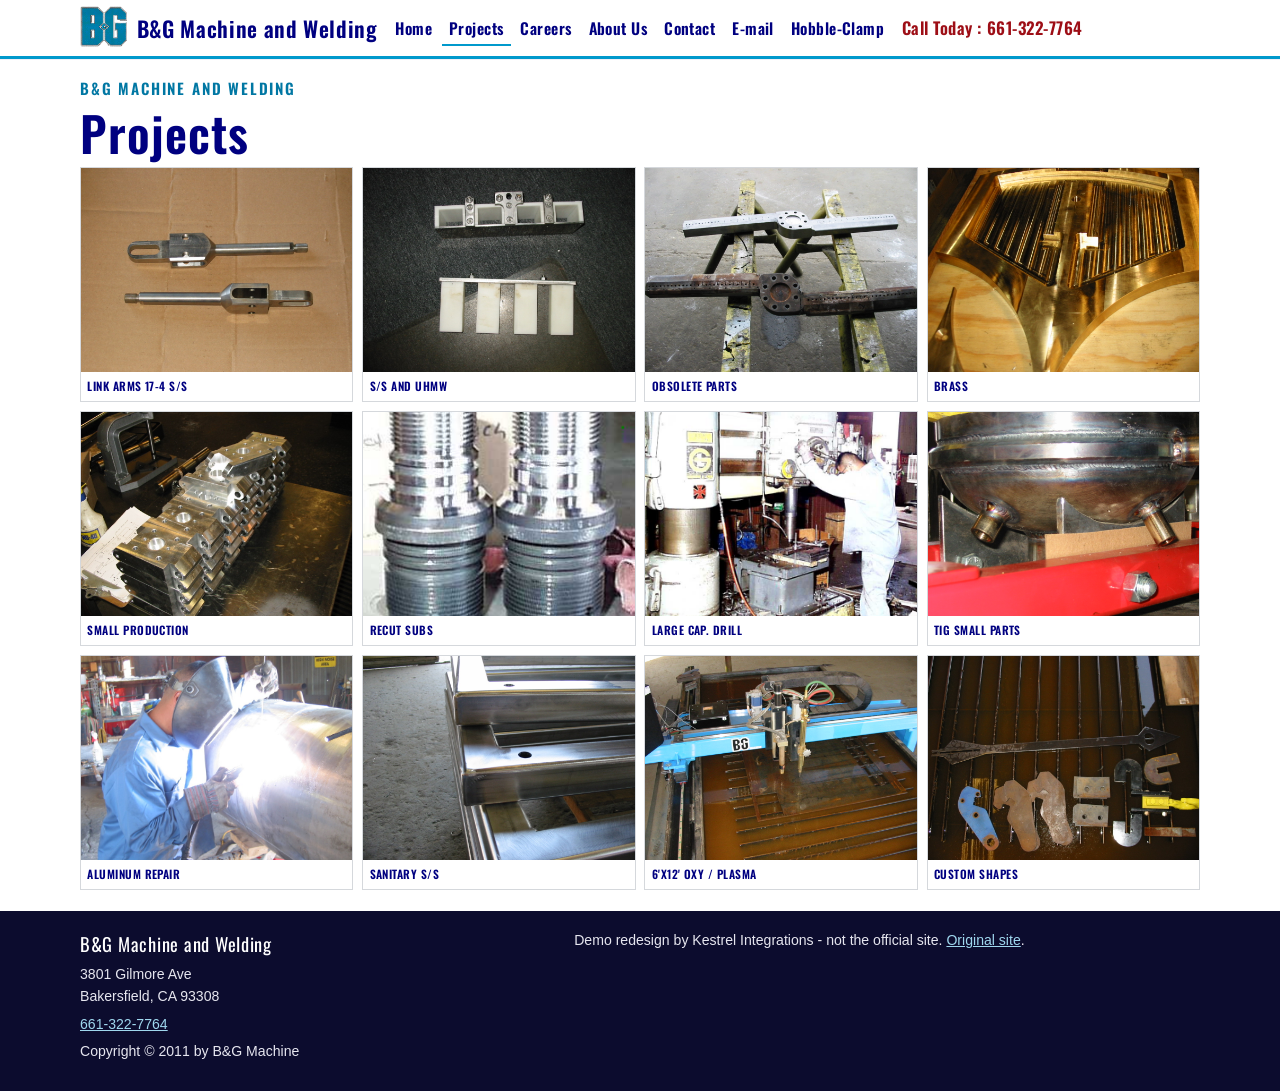
<file: projects.html>
<!DOCTYPE html>
<html lang="en">
<head>
<meta charset="utf-8">
<meta name="viewport" content="width=device-width, initial-scale=1">
<title>Projects | B&amp;G Machine and Welding</title>
<meta name="description" content="Project photos from B&amp;G Machine and Welding in Bakersfield: link arms, obsolete parts, brass, recut subs, TIG, sanitary stainless, and the 6 by 12 oxy and plasma table.">
<link rel="icon" href="assets/b.GIF">
<link rel="preconnect" href="https://fonts.googleapis.com">
<link rel="preconnect" href="https://fonts.gstatic.com" crossorigin>
<link href="https://fonts.googleapis.com/css2?family=Oswald:wght@500;600&amp;display=swap" rel="stylesheet">
<link rel="stylesheet" href="css/styles.css">
<script>document.documentElement.classList.add("js");</script>
</head>
<body>
<a class="skip" href="#content">Skip to content</a>
<header class="topbar">
  <div class="wrap bar">
    <a class="brand" href="index.html">
      <img src="assets/b.GIF" alt="B&amp;G" width="170" height="153">
      <span class="wordmark">B&amp;G Machine and Welding</span>
    </a>
    <button class="nav-toggle" type="button" aria-expanded="false" aria-controls="site-nav" onclick="var n=document.getElementById('site-nav');var o=n.classList.toggle('is-open');this.setAttribute('aria-expanded',o?'true':'false');this.textContent=o?'Close':'Menu';">Menu</button>
    <nav id="site-nav" class="nav" aria-label="Primary">
      <a href="index.html">Home</a>
      <a href="projects.html" aria-current="page">Projects</a>
      <a href="careers.html">Careers</a>
      <a href="about.html">About Us</a>
      <a href="contact.html">Contact</a>
      <a href="mailto:contact@bgmach.com">E-mail</a>
      <a href="hobble-clamp.html">Hobble-Clamp</a>
    </nav>
    <a class="head-call" href="tel:+16613227764">Call Today : 661-322-7764</a>
  </div>
</header>

<main id="content">
  <section class="band">
    <div class="wrap">
      <p class="kicker">B&amp;G Machine and Welding</p>
      <h1>Projects</h1>
      <div class="gallery" data-gallery>
        <a class="shot reveal" href="assets/IMG_1634.JPG" data-caption="LINK ARMS 17-4 S/S"><img src="assets/IMG_1634.JPG" alt="LINK ARMS 17-4 S/S" width="1024" height="768"><span class="cap">LINK ARMS 17-4 S/S</span></a>
        <a class="shot reveal" style="--d:40ms" href="assets/IMG_1451.JPG" data-caption="S/S AND UHMW"><img src="assets/IMG_1451.JPG" alt="S/S AND UHMW" width="1024" height="768"><span class="cap">S/S AND UHMW</span></a>
        <a class="shot reveal" style="--d:80ms" href="assets/IMG_1392.JPG" data-caption="OBSOLETE PARTS"><img src="assets/IMG_1392.JPG" alt="OBSOLETE PARTS" width="1024" height="768"><span class="cap">OBSOLETE PARTS</span></a>
        <a class="shot reveal" style="--d:120ms" href="assets/IMG_1637.JPG" data-caption="BRASS"><img src="assets/IMG_1637.JPG" alt="BRASS" width="1024" height="768"><span class="cap">BRASS</span></a>
        <a class="shot reveal" href="assets/LINKS.JPG" data-caption="SMALL PRODUCTION"><img src="assets/LINKS.JPG" alt="SMALL PRODUCTION" width="1024" height="768"><span class="cap">SMALL PRODUCTION</span></a>
        <a class="shot reveal" style="--d:40ms" href="assets/PIC00033-01.jpg" data-caption="RECUT SUBS"><img src="assets/PIC00033-01.jpg" alt="RECUT SUBS" width="269" height="269"><span class="cap">RECUT SUBS</span></a>
        <a class="shot reveal" style="--d:80ms" href="assets/PIC00027-01.jpg" data-caption="LARGE CAP. DRILL"><img src="assets/PIC00027-01.jpg" alt="LARGE CAP. DRILL" width="640" height="512"><span class="cap">LARGE CAP. DRILL</span></a>
        <a class="shot reveal" style="--d:120ms" href="assets/IMG_1257.JPG" data-caption="TIG SMALL PARTS"><img src="assets/IMG_1257.JPG" alt="TIG SMALL PARTS" width="1024" height="768"><span class="cap">TIG SMALL PARTS</span></a>
        <a class="shot reveal" href="assets/img_1219.jpg" data-caption="ALUMINUM REPAIR"><img src="assets/img_1219.jpg" alt="ALUMINUM REPAIR" width="750" height="563"><span class="cap">ALUMINUM REPAIR</span></a>
        <a class="shot reveal" style="--d:40ms" href="assets/IMG_1589.JPG" data-caption="SANITARY S/S"><img src="assets/IMG_1589.JPG" alt="SANITARY S/S" width="1024" height="768"><span class="cap">SANITARY S/S</span></a>
        <a class="shot reveal" style="--d:80ms" href="assets/IMG_1482.JPG" data-caption="6'X12' OXY / PLASMA"><img src="assets/IMG_1482.JPG" alt="6'X12' OXY / PLASMA" width="1024" height="768"><span class="cap">6'X12' OXY / PLASMA</span></a>
        <a class="shot reveal" style="--d:120ms" href="assets/IMG_1485.JPG" data-caption="CUSTOM SHAPES"><img src="assets/IMG_1485.JPG" alt="CUSTOM SHAPES" width="1024" height="768"><span class="cap">CUSTOM SHAPES</span></a>
      </div>
    </div>
  </section>
</main>

<div id="lightbox" class="lb" aria-hidden="true" role="dialog" aria-modal="true" aria-label="Project photo">
  <div class="lb-panel">
    <img id="lb-img" class="lb-img" alt="">
    <p id="lb-cap" class="lb-cap"></p>
    <div class="lb-controls">
      <button type="button" class="btn" data-lb-prev>Prev</button>
      <button type="button" class="btn" data-lb-next>Next</button>
      <button type="button" class="btn btn-red" data-lb-close>Close</button>
    </div>
  </div>
</div>

<footer class="site-foot">
  <div class="wrap foot-grid">
    <div>
      <p class="foot-name">B&amp;G Machine and Welding</p>
      <p>3801 Gilmore Ave<br>Bakersfield, CA 93308</p>
      <p><a href="tel:+16613227764">661-322-7764</a></p>
      <p>Copyright &copy; 2011 by B&amp;G Machine</p>
    </div>
    <p>Demo redesign by Kestrel Integrations - not the official site. <a href="https://www.bgmach.com/">Original site</a>.</p>
  </div>
</footer>

<div class="callbar">
  <a class="tel" href="tel:+16613227764">Call 661-322-7764</a>
  <a class="go" href="contact.html">Contact</a>
</div>
<script src="js/site.js"></script>
<script>
if (!document.documentElement.classList.contains("ready")) {
  var nodes = document.querySelectorAll(".reveal");
  for (var i = 0; i < nodes.length; i++) nodes[i].classList.add("is-in");
}
</script>
</body>
</html>
</file>
<file: css/styles.css>
/* Palette taken from the live site: logo b.GIF #0099CC, flash buttons #1E90FF / #000080, Call Today red, panels #f3f3f3. */

:root {
  --cyan: #0099cc;
  --cyan-deep: #0077a3;
  --navy: #000080;
  --blue: #1e90ff;
  --red: #9d0e16;
  --red-hot: #c4121a;
  --ink: #141414;
  --muted: #3a3a3a;
  --line: #d5d8dc;
  --paper: #f3f3f3;
  --white: #ffffff;
  --max: 1120px;
  --shadow: 0 8px 22px rgba(0, 0, 40, 0.08);
}

* { box-sizing: border-box; }

html { scroll-behavior: smooth; }

body {
  margin: 0;
  color: var(--ink);
  background: var(--white);
  font-family: Verdana, Arial, Helvetica, sans-serif;
  font-size: 16px;
  line-height: 1.55;
  color-scheme: light;
}

img { max-width: 100%; height: auto; display: block; }

a { color: var(--navy); }
a:hover { color: var(--cyan-deep); }

h1, h2, h3, .wordmark, .nav a, .btn, .cap, .chip, .everyday p, .callbar a, .head-call, .kicker {
  font-family: Oswald, "Arial Narrow", Arial, sans-serif;
  font-weight: 600;
  letter-spacing: 0.03em;
}

h1, h2, h3 { color: var(--navy); line-height: 1.15; margin: 0 0 0.45rem; }
h1 { font-size: clamp(1.8rem, 5vw, 3rem); letter-spacing: 0.02em; }
h2 { font-size: clamp(1.35rem, 3vw, 1.9rem); }
h3 { font-size: 1.15rem; }

p { margin: 0 0 0.75rem; }

.wrap {
  width: min(var(--max), calc(100% - 1.5rem));
  margin-inline: auto;
}

.skip {
  position: absolute;
  left: 0.5rem;
  top: -3rem;
  background: var(--white);
  color: var(--navy);
  padding: 0.4rem 0.6rem;
  z-index: 100;
}
.skip:focus { top: 0.4rem; }

.topbar {
  position: sticky;
  top: 0;
  z-index: 50;
  background: var(--white);
  border-bottom: 3px solid var(--cyan);
  box-shadow: 0 1px 0 rgba(0, 0, 128, 0.06);
}

.bar {
  display: flex;
  flex-wrap: wrap;
  align-items: center;
  gap: 0.45rem 0.65rem;
  padding: 0.4rem 0;
}

.brand {
  display: flex;
  align-items: center;
  gap: 0.55rem;
  text-decoration: none;
  color: var(--navy);
  min-width: 0;
  flex: 1 1 auto;
}
.brand img { width: 48px; height: 43px; object-fit: contain; flex: 0 0 auto; }
.wordmark { font-size: clamp(0.92rem, 3.2vw, 1.35rem); line-height: 1.05; }

.nav-toggle {
  font-family: Oswald, "Arial Narrow", Arial, sans-serif;
  letter-spacing: 0.06em;
  background: var(--navy);
  color: var(--white);
  border: 0;
  padding: 0.45rem 0.7rem;
  cursor: pointer;
  flex: 0 0 auto;
}
.nav-toggle:hover { background: #00005c; }
.nav-toggle:focus-visible, a:focus-visible, button:focus-visible, .shot:focus-visible {
  outline: 2px solid var(--blue);
  outline-offset: 2px;
}

.nav {
  display: flex;
  flex-direction: column;
  width: 100%;
  gap: 0.15rem;
  padding-bottom: 0.4rem;
}
html.js .nav { display: none; }
html.js .nav.is-open { display: flex; }
.nav a {
  text-decoration: none;
  color: var(--navy);
  padding: 0.4rem 0.15rem;
  font-size: 1.05rem;
  border-bottom: 1px solid var(--paper);
}
.nav a[aria-current="page"] { box-shadow: inset 3px 0 0 var(--cyan); padding-left: 0.45rem; }
.nav a:hover { color: var(--cyan-deep); }

.head-call {
  display: none;
  text-decoration: none;
  color: var(--red);
  font-size: 1.05rem;
  white-space: nowrap;
}
.head-call:hover { color: var(--red-hot); }

.hero-photo {
  width: 100%;
  height: auto;
  max-height: 46vh;
  object-fit: cover;
  object-position: center 40%;
  background: #e4e7ea;
}
.hero-sign {
  display: block;
  width: 100%;
  max-width: 1040px;
  height: auto;
  margin-inline: auto;
  object-fit: contain;
  background: #e4e7ea;
}

.intro { padding: 1.1rem 0 0.4rem; }
.kicker {
  margin: 0 0 0.25rem;
  color: var(--cyan-deep);
  font-size: 0.95rem;
  letter-spacing: 0.12em;
  text-transform: uppercase;
}
.lede { font-size: 1.05rem; max-width: 42rem; }
.call-line {
  display: inline-block;
  max-width: 100%;
  margin: 0.2rem 0 0.35rem;
  color: var(--red);
  font-size: clamp(1.25rem, 3.5vw, 1.7rem);
  text-decoration: none;
}
.call-line:hover { color: var(--red-hot); }
.emergency {
  display: inline;
  color: var(--navy);
  font-size: 1.15rem;
  font-weight: 700;
  overflow-wrap: anywhere;
}

.band { padding: 1.15rem 0 1.3rem; }
.band-paper { background: var(--paper); }
.band-navy { background: var(--navy); color: var(--white); }
.band-navy h2 { color: var(--white); }
.band-navy .btn { color: var(--navy); background: var(--white); }
.band-navy .btn-red,
.band-navy .btn-red:hover { color: var(--white); }
.band-navy .btn:hover { background: var(--paper); color: var(--navy); }

.section-head { margin-bottom: 0.8rem; }

.sample-banner {
  background: #fff6d8;
  border: 1px solid #b8860b;
  color: #3d3208;
  padding: 0.45rem 0.6rem;
  font-size: 0.92rem;
  font-weight: 700;
  margin: 0 0 0.8rem;
}
.rating-line {
  display: flex;
  flex-wrap: wrap;
  align-items: center;
  gap: 0.45rem 0.7rem;
  margin: 0 0 0.8rem;
  color: var(--muted);
  font-size: 0.92rem;
}
.star-row { letter-spacing: 0.12em; color: #80868b; font-size: 1.15rem; }

.review-grid, .role-grid, .gallery, .news-list {
  display: grid;
  gap: 0.55rem;
}
.review {
  background: var(--white);
  border: 1px solid var(--line);
  border-top: 3px solid var(--cyan);
  padding: 0.6rem 0.7rem 0.7rem;
}
.sample-tag {
  display: inline-block;
  font-family: Oswald, "Arial Narrow", Arial, sans-serif;
  letter-spacing: 0.08em;
  font-size: 0.72rem;
  text-transform: uppercase;
  color: var(--navy);
  border: 1px solid var(--navy);
  padding: 0.05rem 0.35rem;
  margin-bottom: 0.35rem;
}
.review p { margin: 0 0 0.4rem; font-size: 0.92rem; }
.who { color: var(--muted); font-size: 0.82rem; }

.btn {
  display: inline-block;
  text-decoration: none;
  border: 1px solid var(--navy);
  background: var(--white);
  color: var(--navy);
  padding: 0.45rem 0.7rem;
  font-size: 1rem;
  cursor: pointer;
}
.btn:hover { background: var(--navy); color: var(--white); }
.btn-red { background: var(--red); border-color: var(--red); color: var(--white); }
.btn-red:hover { background: #7c0b12; border-color: #7c0b12; color: var(--white); }

.svc {
  display: grid;
  gap: 0.7rem;
  padding: 0.85rem 0;
  border-bottom: 1px solid var(--line);
}
.svc:last-child { border-bottom: 0; }
.svc h2 { text-decoration: underline; text-underline-offset: 0.18em; }
.svc .photo {
  width: 100%;
  max-height: 280px;
  object-fit: cover;
  background: var(--paper);
}
.svc .stamp {
  width: 93px;
  height: 69px;
  object-fit: cover;
}

.chips { display: flex; flex-wrap: wrap; gap: 0.3rem; list-style: none; padding: 0; margin: 0.4rem 0 0; }
.chip {
  font-size: 0.78rem;
  letter-spacing: 0.02em;
  line-height: 1.2;
  padding: 0.22rem 0.42rem;
  border: 1px solid var(--cyan);
  color: var(--navy);
  background: var(--white);
  border-radius: 2px;
}

.everyday {
  display: grid;
  grid-template-columns: 1fr 1fr;
  background: var(--paper);
  border: 1px solid var(--line);
  margin-bottom: 0.9rem;
}
.everyday p {
  margin: 0;
  text-align: center;
  padding: 0.65rem 0.35rem;
  font-size: clamp(0.85rem, 2.6vw, 1.15rem);
  color: var(--navy);
}
.everyday p + p { border-left: 1px solid var(--line); }

.split {
  display: grid;
  gap: 0.9rem;
}
.collage { width: min(100%, 280px); margin-inline: auto; background: var(--paper); }

.news-list article {
  border-left: 3px solid var(--cyan);
  padding: 0.15rem 0 0.15rem 0.7rem;
}
.date {
  font-family: Oswald, "Arial Narrow", Arial, sans-serif;
  color: var(--cyan-deep);
  letter-spacing: 0.06em;
}

.address-block { font-size: 1.05rem; }
.address-block a { font-weight: 700; }

.role {
  display: grid;
  grid-template-columns: 93px 1fr;
  gap: 0.55rem;
  align-items: center;
  border-bottom: 1px solid var(--line);
  padding: 0.45rem 0;
}
.role img { width: 93px; height: 69px; object-fit: cover; }
.plain-list { margin: 0.2rem 0 0; padding-left: 1.1rem; }
.plain-list li { margin: 0.2rem 0; }

.jobs {
  display: grid;
  gap: 0.7rem;
}

.gallery { grid-template-columns: 1fr 1fr; }
.shot {
  display: flex;
  flex-direction: column;
  text-decoration: none;
  color: inherit;
  background: var(--white);
  border: 1px solid var(--line);
}
.shot img { width: 100%; aspect-ratio: 4 / 3; object-fit: cover; background: #ddd; }
.cap {
  padding: 0.32rem 0.4rem 0.42rem;
  font-size: 0.72rem;
  letter-spacing: 0.04em;
  text-transform: uppercase;
  color: var(--navy);
}
.shot:hover { border-color: var(--cyan); }

.pair {
  display: grid;
  gap: 0.7rem;
}
.frame {
  background: var(--paper);
  border: 1px solid var(--line);
}
.frame img { width: 100%; }

.form {
  display: grid;
  gap: 0.55rem;
  max-width: 34rem;
}
.form label { font-size: 0.85rem; color: var(--navy); font-weight: 700; }
.form input, .form textarea {
  width: 100%;
  font: inherit;
  padding: 0.45rem 0.5rem;
  border: 1px solid #9aa3ad;
  background: var(--white);
  color: var(--ink);
}
.demo-flag {
  background: #fff6d8;
  border: 1px solid #b8860b;
  padding: 0.45rem 0.6rem;
  font-size: 0.9rem;
  margin: 0;
}
#demo-result {
  border-left: 3px solid var(--navy);
  padding-left: 0.6rem;
}

.site-foot {
  background: #0c0c2e;
  color: #e6e6ef;
  padding: 1.2rem 0 4.8rem;
  font-size: 0.88rem;
}
.site-foot a { color: #9fd7ee; }
.foot-grid { display: grid; gap: 0.8rem; }
.foot-name {
  font-family: Oswald, "Arial Narrow", Arial, sans-serif;
  letter-spacing: 0.04em;
  font-size: 1.15rem;
  margin: 0 0 0.3rem;
  color: var(--white);
}
.site-foot p { margin: 0 0 0.35rem; }

.callbar {
  position: fixed;
  left: 0;
  right: 0;
  bottom: 0;
  z-index: 60;
  display: flex;
  box-shadow: 0 -2px 10px rgba(0, 0, 0, 0.18);
}
.callbar a {
  flex: 1;
  text-align: center;
  text-decoration: none;
  color: var(--white);
  padding: 0.75rem 0.3rem;
  font-size: 0.98rem;
  white-space: nowrap;
}
.callbar .tel { background: var(--red); }
.callbar .go { background: var(--navy); }
.callbar .tel:hover { background: #7c0b12; color: var(--white); }
.callbar .go:hover { background: #00005c; color: var(--white); }
body { padding-bottom: 3.4rem; }

.lb {
  position: fixed;
  inset: 0;
  z-index: 80;
  background: rgba(4, 6, 28, 0.92);
  display: none;
  align-items: center;
  justify-content: center;
  padding: 0.8rem;
}
.lb.is-open { display: flex; }
.lb-panel { width: min(980px, 100%); }
.lb-img {
  max-width: 100%;
  max-height: 74vh;
  margin-inline: auto;
  object-fit: contain;
  background: #111;
  transition: opacity 0.28s ease;
}
.lb-img.is-out { opacity: 0; }
.lb-cap { color: var(--white); text-align: center; margin: 0.55rem 0; }
.lb-controls { display: flex; justify-content: center; gap: 0.4rem; }

@media (min-width: 700px) {
  .svc { grid-template-columns: 240px 1fr; align-items: start; }
  .svc.flip { grid-template-columns: 1fr 240px; }
  .svc.flip .photo, .svc.flip .stamp { order: 2; }
  .split { grid-template-columns: 280px 1fr; align-items: start; }
  .review-grid { grid-template-columns: repeat(3, 1fr); }
  .jobs { grid-template-columns: 1fr 1fr; }
  .pair { grid-template-columns: 1fr 1fr; align-items: start; }
  .gallery { grid-template-columns: repeat(3, 1fr); }
  .foot-grid { grid-template-columns: 1fr 1.3fr; }
  .role-grid { grid-template-columns: repeat(3, 1fr); gap: 0.8rem; }
  .role { grid-template-columns: 93px 1fr; border-bottom: 0; }
}

@media (min-width: 1040px) {
  .brand { flex: 0 0 auto; }
  .nav-toggle { display: none; }
  .nav, html.js .nav {
    display: flex;
    flex-direction: row;
    align-items: center;
    width: auto;
    padding: 0;
    gap: 0.15rem;
  }
  .nav a { border-bottom: 0; padding: 0.35rem 0.45rem; font-size: 0.98rem; }
  .nav a[aria-current="page"] { box-shadow: inset 0 -2px 0 var(--cyan); padding-left: 0.45rem; }
  .head-call { display: inline-flex; }
  .callbar { display: none; }
  body { padding-bottom: 0; }
  .site-foot { padding-bottom: 1.4rem; }
  .gallery { grid-template-columns: repeat(4, 1fr); }
}

@keyframes page-in {
  from { opacity: 0; }
  to { opacity: 1; }
}
@keyframes rise {
  from { opacity: 0; transform: translateY(12px); }
  to { opacity: 1; transform: none; }
}

html.js body { animation: page-in 0.45s ease both; }
html.js .reveal { opacity: 0; transform: translateY(12px); }
html.js .reveal.is-in {
  opacity: 1;
  transform: none;
  animation: rise 0.55s ease both;
  animation-delay: var(--d, 0ms);
}

@media (prefers-reduced-motion: reduce) {
  html { scroll-behavior: auto; }
  html.js body,
  html.js .reveal,
  html.js .reveal.is-in,
  .lb-img {
    animation: none;
    transition: none;
    opacity: 1;
    transform: none;
  }
}
</file>
